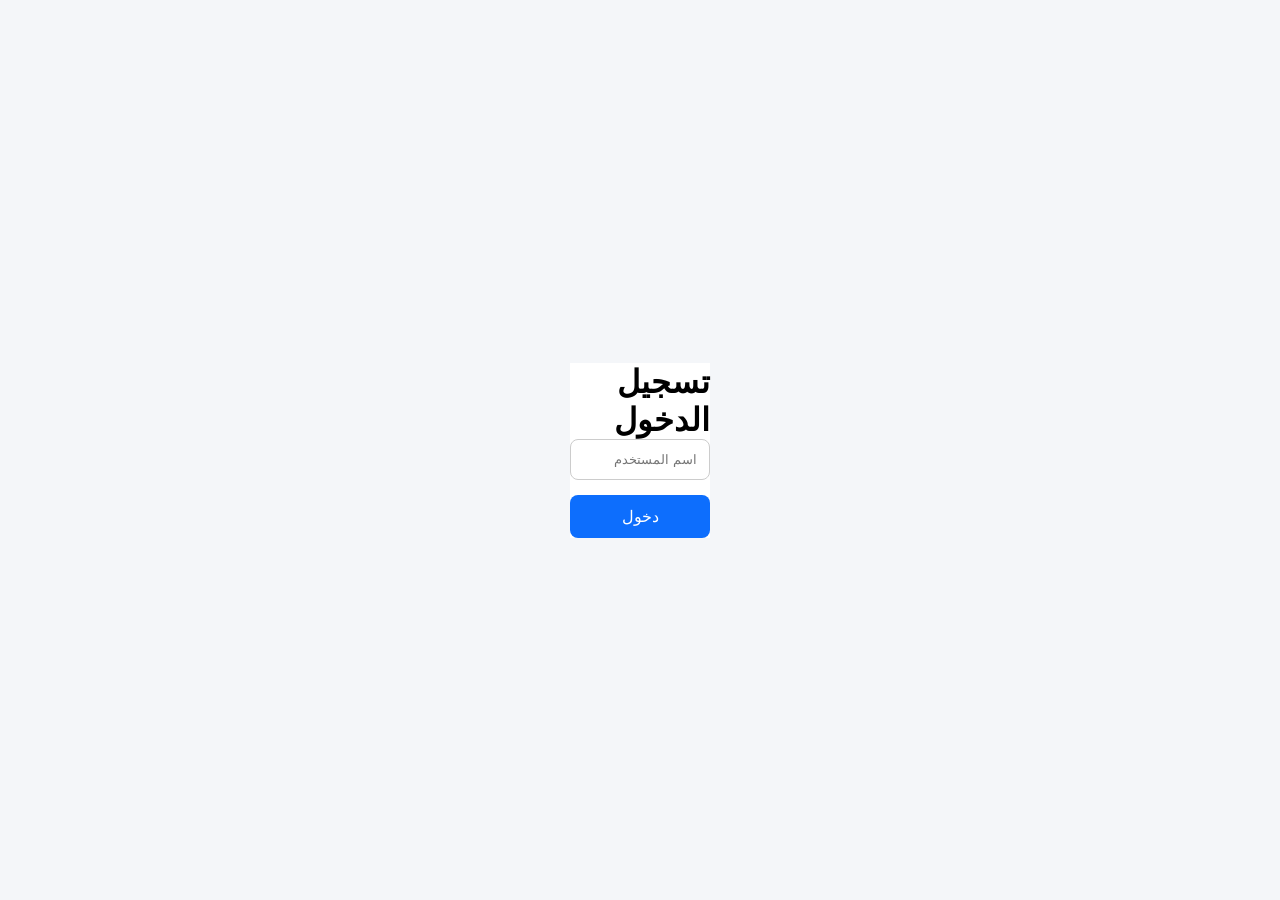
<file: index.html>
<!DOCTYPE html>
<html lang="ar" dir="rtl">
<head>
<meta charset="UTF-8">
<meta name="viewport" content="width=device-width, initial-scale=1.0">
<title>تسجيل الدخول</title>
<link rel="stylesheet" href="style.css">
</head>
<body>

<div class="login-container">

    <h1>تسجيل الدخول</h1>

    <form id="loginForm">

        <input
            type="text"
            id="username"
            placeholder="اسم المستخدم"
            required
        >

        <button type="submit">
            دخول
        </button>

    </form>

</div>

<script src="app.js"></script>

</body>
</html>
</file>
<file: style.css>
*{
    margin:0;
    padding:0;
    box-sizing:border-box;
    font-family:Cairo,sans-serif;
}

body{
    background:#f4f6f9;
    display:flex;
    justify-content:center;
    align-items:center;
    min-height:100vh;
}

.login-container,
.dashboard{
    background:white;
 
    width:95%;
    max-width:140px;
}
    border-radius:15px;
    box-shadow:0 0 20px rgba(0,0,0,.1);
}

h1{
    text-align:center;
    margin-bottom:20px;
}

input{
    width:100%;
    padding:12px;
    margin-bottom:15px;
    border:1px solid #ccc;
    border-radius:8px;
}

button{
    width:100%;
    padding:12px;
    border:none;
    border-radius:8px;
    background:#0d6efd;
    color:white;
    cursor:pointer;
    font-size:16px;
}

button:hover{
    opacity:.9;
}

.content{
    margin:20px 0;
}

.templates{
    display:grid;
    grid-template-columns:repeat(auto-fit,minmax(250px,1fr));
    gap:20px;
    margin-top:20px;
}

.card{
    background:#fff;
    border-radius:10px;
    overflow:hidden;
    box-shadow:0 0 10px rgba(0,0,0,.1);
    text-align:center;
    padding-bottom:15px;
}

.card img{
    width:100%;
    height:180px;
    object-fit:cover;
}

.card h3{
    margin:15px 0;
}
</file>
